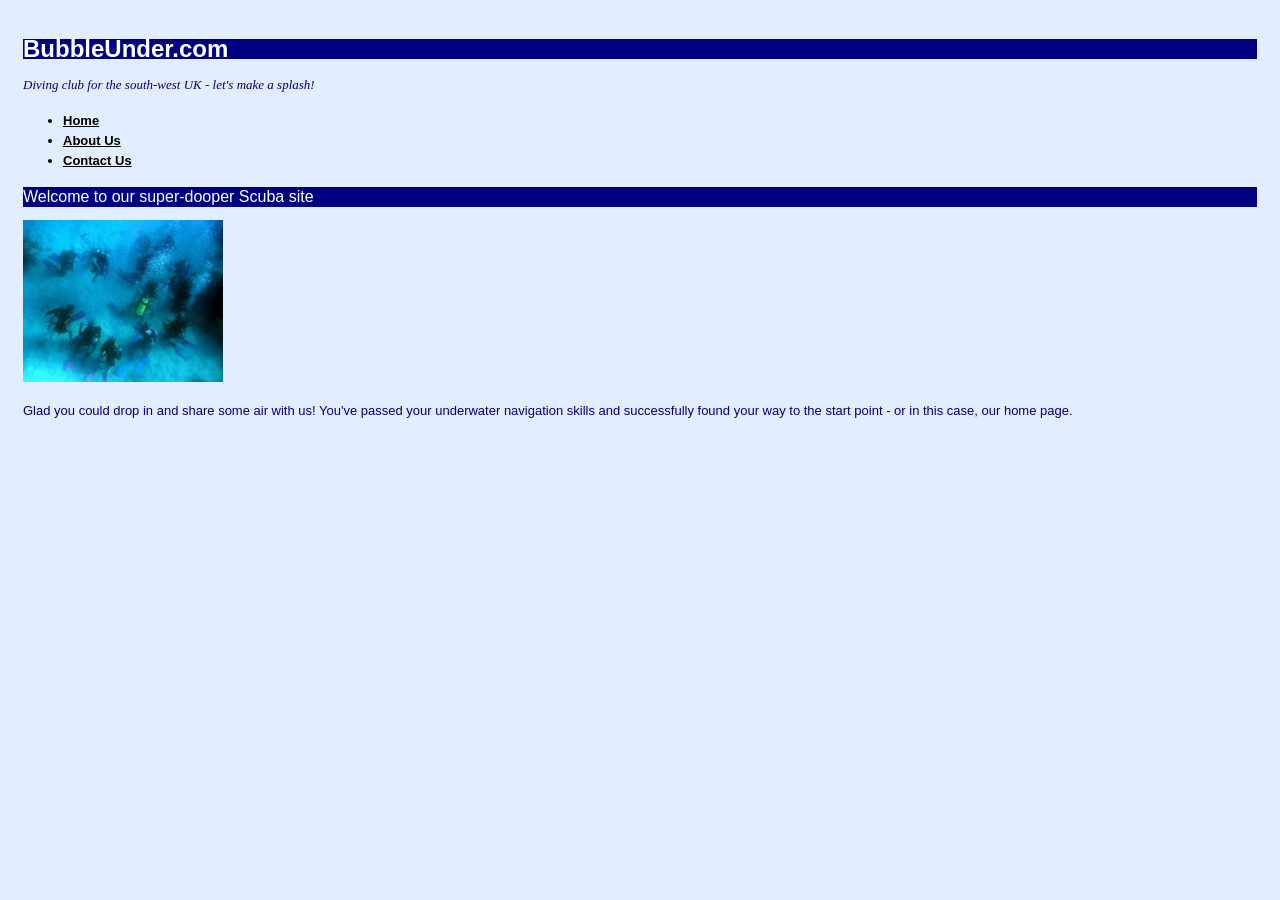
<file: index.html>
<!DOCTYPE html>
<html lang="en">
<!--Scott Bauer--> 
<!--CS105--> 
<!--04/24/2025--> 
  <head>
    <title>Bubble Under - The diving club for the south-west UK</title>
    <meta charset="utf-8"/>
    <link href="style1.css" rel="stylesheet" type="text/css"/>
  </head>
  <body>
    <div id="header">
      <div id="sitebranding">
        <h1>BubbleUnder.com</h1>
      </div>
      <div id="tagline">
        <p>Diving club for the south-west UK - let's make a splash!</p>
      </div>
    </div> <!-- end of header div -->
    <div id="navigation">
      <ul>
        <li><a href="index.html">Home</a></li>
        <li><a href="about.html">About Us</a></li>
        <li><a href="contact.html">Contact Us</a></li>
      </ul>
    </div> <!-- end of navigation div -->
    <div id="bodycontent">
      <h2>Welcome to our super-dooper Scuba site</h2>
      <p><img src="divers-circle.jpg" width="200" height="162"
          alt="A circle of divers practice their skills"/>
      </p>
      <p>Glad you could drop in and share some air with us! You've passed
          your underwater navigation skills and successfully found your way to
          the start point - or in this case, our home page.</p>
    </div> <!-- end of bodycontent div -->
  </body>
</html>
</file>
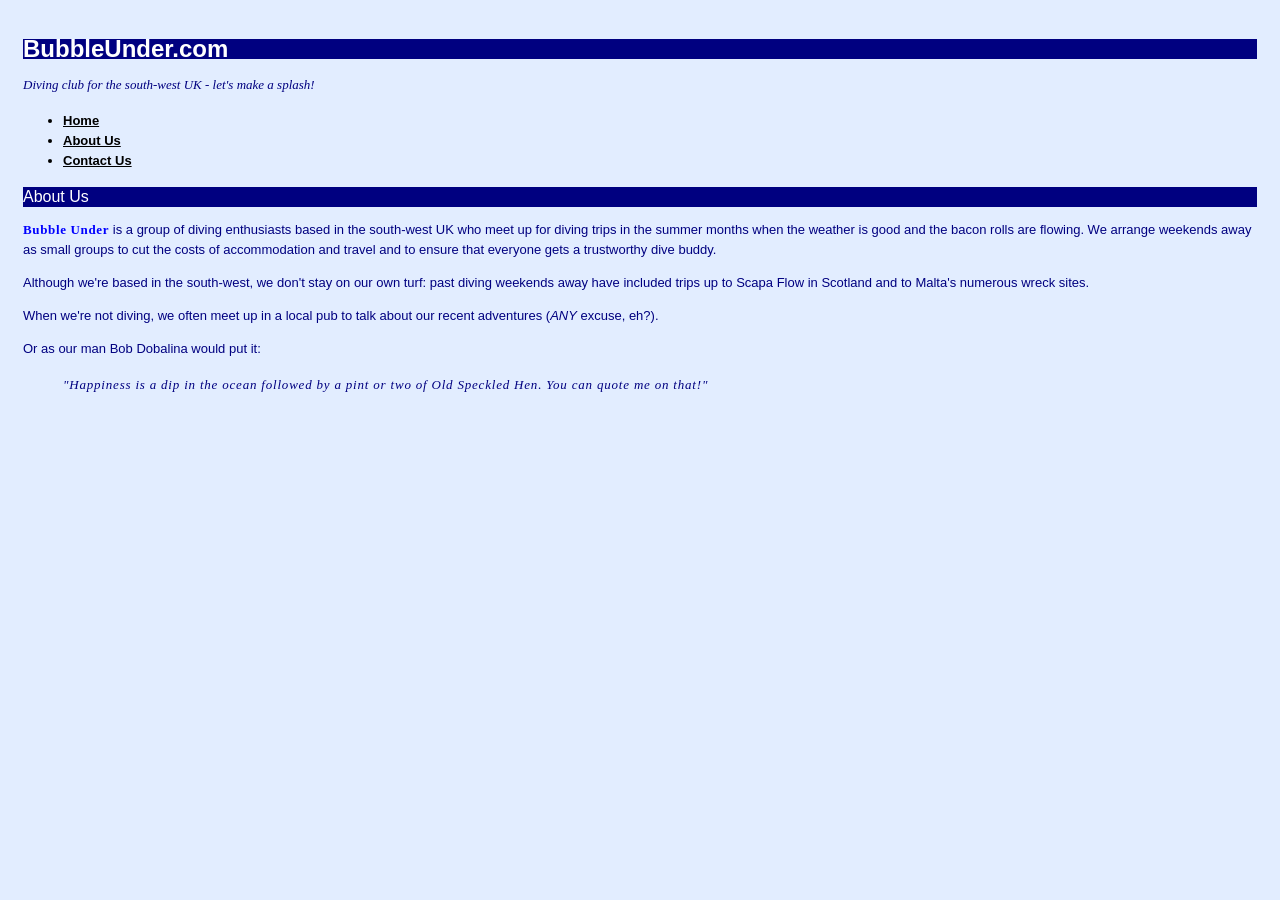
<file: about.html>
<!DOCTYPE html>
<html lang="en">
<!--Scott Bauer--> 
<!--CS105--> 
<!--04/24/2025--> 
  <head>
    <title>About Bubble Under: who we are, what this site is for</title>
    <meta charset="utf-8"/>
    <link href="style1.css" rel="stylesheet" type="text/css"/>
  </head>
  <body>
    <div id="header">
      <div id="sitebranding">
        <h1>BubbleUnder.com</h1>
      </div>
      <div id="tagline">
        <p>Diving club for the south-west UK - let's make a splash!</p>
      </div>
    </div> <!-- end of header div -->
    <div id="navigation">
      <ul>
        <li><a href="index.html">Home</a></li>
        <li><a href="about.html">About Us</a></li>
        <li><a href="contact.html">Contact Us</a></li>
      </ul>
    </div> <!-- end of navigation div -->
    <div id="bodycontent">
      <h2>About Us</h2>
      <p><span class="fun" style="color: blue; font-weight: bold;">Bubble Under</span> is a group of diving enthusiasts based in the south-west UK who meet up for diving trips in the summer months when the weather is good and the bacon rolls are flowing. We arrange weekends away as small groups to cut the costs of accommodation and travel and to ensure that everyone gets a trustworthy dive buddy.</p>
      <p>Although we're based in the south-west, we don't stay on our own turf: past diving weekends away have included trips up to Scapa Flow in Scotland and to Malta's numerous wreck sites.</p>
      <p>When we're not diving, we often meet up in a local pub to talk about our recent adventures (<em>any</em> excuse, eh?).</p>     
      <p>Or as our man Bob Dobalina would put it:</p>

      <blockquote class="fun">
        <p>"Happiness is a dip in the ocean followed by a pint or two of Old Speckled Hen. You can quote me on that!"</p>
      </blockquote>
    </div> <!-- end of bodycontent div -->
  </body>
</html>
</file>
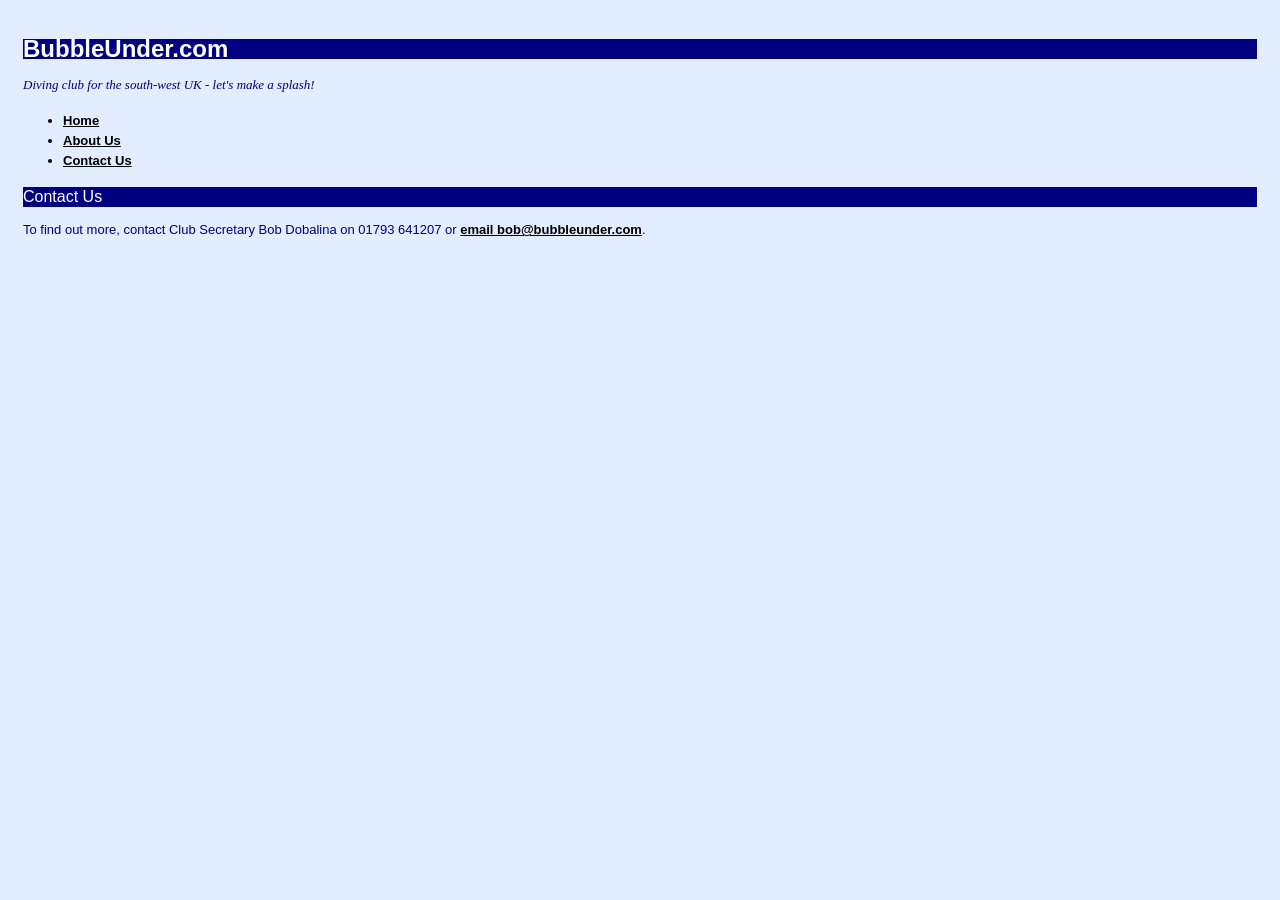
<file: contact.html>
<!DOCTYPE html>
<html lang="en">
<!--Scott Bauer--> 
<!--CS105--> 
<!--04/24/2025--> 
  <head>
    <title>Contact Us at Bubble Under</title>
    <meta charset="utf-8"/>
    <link href="style1.css" rel="stylesheet" type="text/css"/>
  </head>
  <body>
   <div id="header">
      <div id="sitebranding">
        <h1>BubbleUnder.com</h1>
      </div>
      <div id="tagline">
        <p>Diving club for the south-west UK - let's make a splash!</p>
      </div>
    </div> <!-- end of header div -->
    <div id="navigation">
      <ul>
        <li><a href="index.html">Home</a></li>
        <li><a href="about.html">About Us</a></li>
        <li><a href="contact.html">Contact Us</a></li>
      </ul>
    </div> <!-- end of navigation div -->
    <div id="bodycontent">
      <h2>Contact Us</h2>
      <p>To find out more, contact Club Secretary Bob Dobalina on 01793 641207 or <a href="mailto:bob@bubbleunder.com">email bob@bubbleunder.com</a>.</p>
    </div><!-- end of bodycontent div -->
  </body>
</html>
</file>
<file: style1.css>
/* Scott Bauer */
/* CS105 */
/* 04/24/2025 */



/* CSS page for Bubble Under website assignment */



body {
  font-family: Verdana, Helvetica, Arial, sans-serif;
  background-color: #e2edff;
  line-height: 125%;
  padding: 15px;
}

p {
  font-size: small;
  color: navy;
}

#tagline p {
  font-style: italic;
  font-family: Georgia, Times, serif;
}

h1 {
  font-family: "Trebuchet MS", Helvetica, Arial, sans-serif;
  font-size: x-large;
}

li {
  font-size: small;
}

h1 {
  font-size: x-large;
}

h2 {
  color: blue;
  font-size: medium;
  font-weight: normal;
}

em {
  text-transform: uppercase;
}

h1, h2, h3 {
  font-family: "Trebuchet MS", Helvetica, Arial, sans-serif;
  background-color: navy;
  color: white;
}

a {   
  font-weight: bold; 
}

a:link {
  color: black;
}

a:visited {
  color: gray;
}

a:hover {
  text-decoration: none;
  color: white;
  background-color: navy;
}

a:active {
  color: aqua;
  background-color: navy;
}

.fun {
  color: #339999;
  font-family: Georgia, Times, serif;
  letter-spacing: 0.05em;
}

blockquote.fun {
  font-style: italic;
}
</file>
